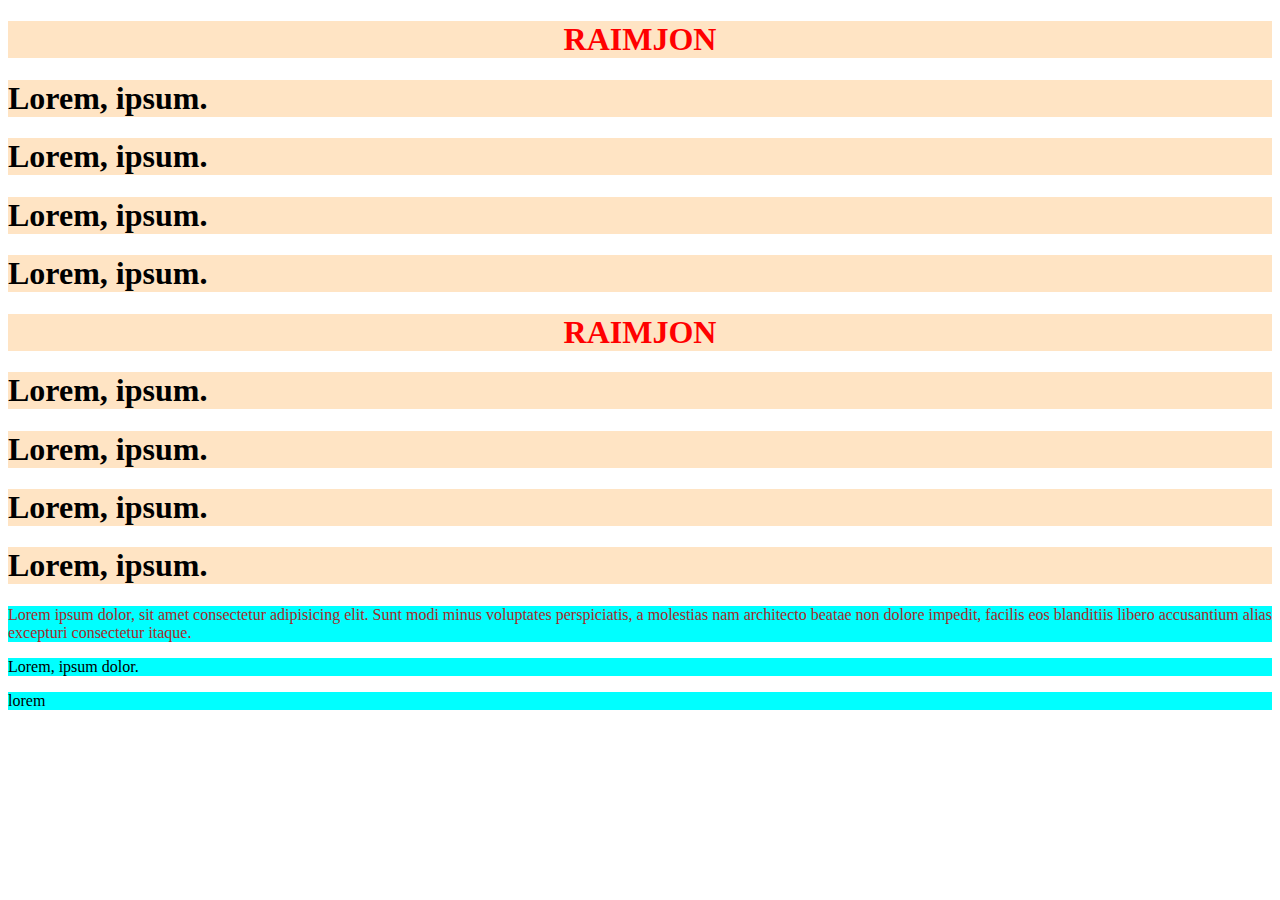
<file: index.html>
<!DOCTYPE html>
<html lang="en">
<head>
  <meta charset="UTF-8">
  <meta name="viewport" content="width=device-width, initial-scale=1.0">
  <title>Document</title>
  <link rel="stylesheet" href="./style.css">
</head>
<body>
  <h1 id="heading">RAIMJON</h1>
  <h1>Lorem, ipsum.</h1>
  <h1>Lorem, ipsum.</h1>

  <h1>Lorem, ipsum.</h1>

  <h1>Lorem, ipsum.</h1><h1 id="heading">RAIMJON</h1>
  <h1>Lorem, ipsum.</h1>
  <h1>Lorem, ipsum.</h1>

  <h1>Lorem, ipsum.</h1>

  <h1>Lorem, ipsum.</h1>

  <p class="para" >Lorem ipsum dolor, sit amet consectetur adipisicing elit. Sunt modi minus voluptates perspiciatis, a molestias nam architecto beatae non dolore impedit, facilis eos blanditiis libero accusantium alias excepturi consectetur itaque.</p>
  <p>Lorem, ipsum dolor.</p>
  <p>lorem</p>
  

</body>
</html>
</file>
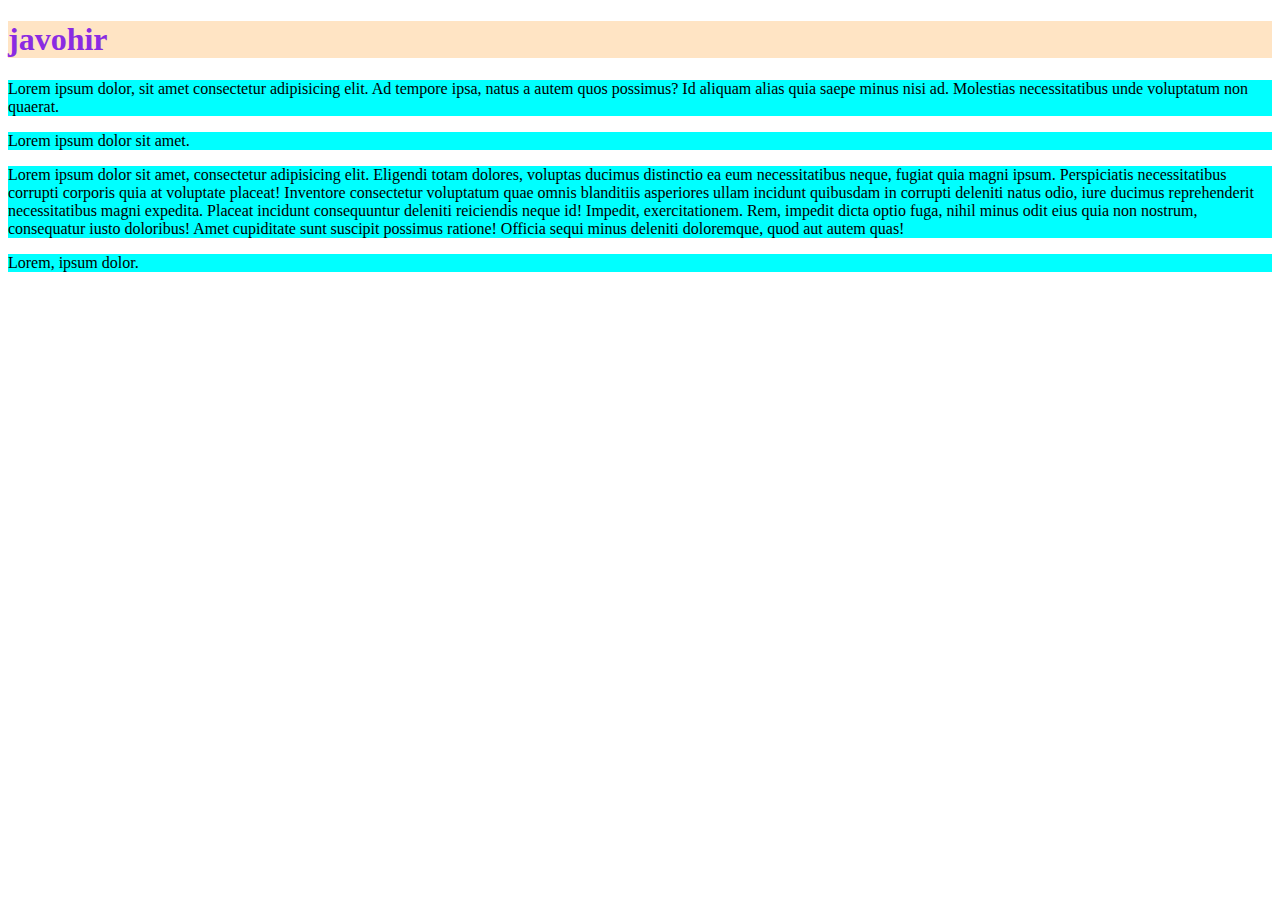
<file: javohir.html>
<!DOCTYPE html>
<html lang="en">
<head>
  <meta charset="UTF-8">
  <meta name="viewport" content="width=device-width, initial-scale=1.0">
  <title>Document</title>
  <link rel="stylesheet" href="./style.css">
  <style>
    h1{
      color: blue;
    }
  </style>
</head>
<body>
  <h1 style="color: blueviolet;">javohir</h1>
  <p>Lorem ipsum dolor, sit amet consectetur adipisicing elit. Ad tempore ipsa, natus a autem quos possimus? Id aliquam alias quia saepe minus nisi ad. Molestias necessitatibus unde voluptatum non quaerat.</p>
  <p>Lorem ipsum dolor sit amet.</p>
  <p>Lorem ipsum dolor sit amet, consectetur adipisicing elit. Eligendi totam dolores, voluptas ducimus distinctio ea eum necessitatibus neque, fugiat quia magni ipsum. Perspiciatis necessitatibus corrupti corporis quia at voluptate placeat!
  Inventore consectetur voluptatum quae omnis blanditiis asperiores ullam incidunt quibusdam in corrupti deleniti natus odio, iure ducimus reprehenderit necessitatibus magni expedita. Placeat incidunt consequuntur deleniti reiciendis neque id! Impedit, exercitationem.
  Rem, impedit dicta optio fuga, nihil minus odit eius quia non nostrum, consequatur iusto doloribus! Amet cupiditate sunt suscipit possimus ratione! Officia sequi minus deleniti doloremque, quod aut autem quas!</p>
  <p>Lorem, ipsum dolor.</p>
  
  
</body>
</html>
</file>
<file: style.css>
h1{
  background-color: bisque;
}

p{
  background-color: aqua;
}

#heading{
  color: red;
  text-align: center;
}
.para{
  color: brown;
  /* text-align: right; */
}
</file>
